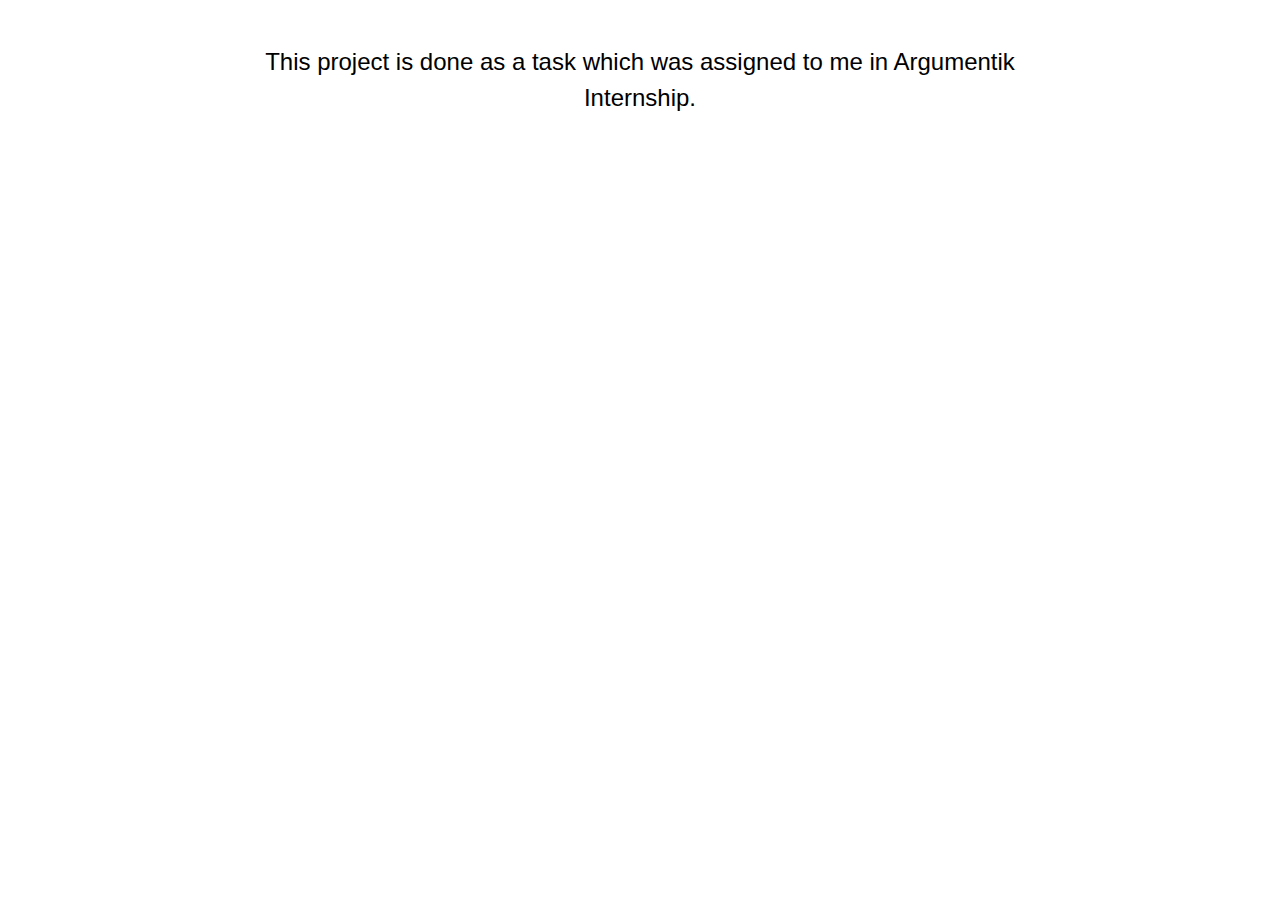
<file: about.html>
<!DOCTYPE html>
<html lang="en">

<head>
  <meta charset="UTF-8">
  <meta name="viewport" content="width=device-width, initial-scale=1.0">
  <title>About</title>
  <style>
    /* Global Styles */
    body {
      font-family: Arial, sans-serif;
      margin: 0;
      padding: 0;
    }

    /* Container Styles */
    .container {
      max-width: 800px;
      margin: 0 auto;
      padding: 20px;
    }

    /* Text Styles */
    .text {
      font-size: 24px;
      line-height: 1.5;
      text-align: center;
      margin-bottom: 40px;
    }

    /* Media Queries */
    @media (max-width: 600px) {
      .text {
        font-size: 20px;
        margin-bottom: 20px;
      }
    }
  </style>
</head>

<body>
  <div class="container">
    <p class="text">This project is done as a task which was assigned to me in Argumentik Internship.</p>
  </div>
</body>

</html>
</file>
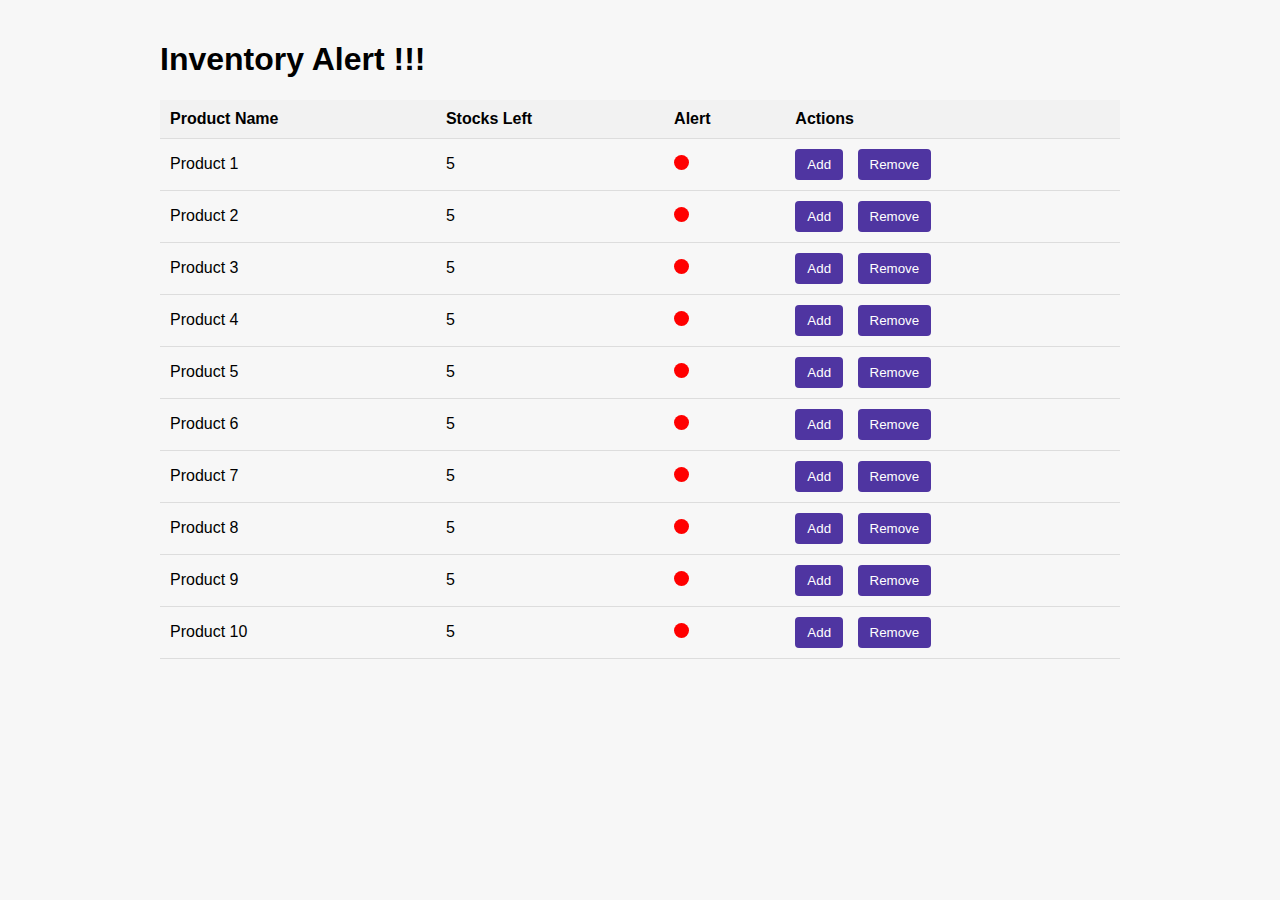
<file: inventory_alert.html>
<!DOCTYPE html>
<html lang="en">

<head>
  <meta charset="UTF-8">
  <meta name="viewport" content="width=device-width, initial-scale=1.0">
  <title>Inventory Alert</title>
  <style>
    body {
      font-family: Arial, sans-serif;
      margin: 0;
      padding: 0;
      background-color: #f7f7f7;
    }

    .container {
      max-width: 960px;
      margin: 0 auto;
      padding: 20px;
    }

    table {
      width: 100%;
      border-collapse: collapse;
    }

    th,
    td {
      padding: 10px;
      text-align: left;
      border-bottom: 1px solid #ddd;
    }

    th {
      background-color: #f2f2f2;
    }

    .flag {
      display: inline-block;
      width: 15px;
      height: 15px;
      background-color: red;
      border-radius: 50%;
    }

    .btn {
      display: inline-block;
      padding: 8px 12px;
      background-color: #4f35a1;
      color: #fff;
      border: none;
      border-radius: 4px;
      cursor: pointer;
    }

    .btn-add {
      margin-right: 10px;
    }

    @media screen and (max-width: 600px) {
      table {
        display: block;
        overflow-x: auto;
      }
    }
  </style>
</head>

<body>
  <div class="container">
    <h1>Inventory Alert !!!</h1>
    <table>
      <thead>
        <tr>
          <th>Product Name</th>
          <th>Stocks Left</th>
          <th>Alert</th>
          <th>Actions</th>
        </tr>
      </thead>
      <tbody>
        <tr>
          <td>Product 1</td>
          <td>5</td>
          <td><span class="flag"></span></td>
          <td>
            <button class="btn btn-add">Add</button>
            <button class="btn btn-remove">Remove</button>
          </td>
        </tr>
        <tr>
          <td>Product 2</td>
          <td>5</td>
          <td><span class="flag"></span></td>
          <td>
            <button class="btn btn-add">Add</button>
            <button class="btn btn-remove">Remove</button>
          </td>
        </tr>
        <tr>
          <td>Product 3</td>
          <td>5</td>
          <td><span class="flag"></span></td>
          <td>
            <button class="btn btn-add">Add</button>
            <button class="btn btn-remove">Remove</button>
          </td>
        </tr>
        <tr>
          <td>Product 4</td>
          <td>5</td>
          <td><span class="flag"></span></td>
          <td>
            <button class="btn btn-add">Add</button>
            <button class="btn btn-remove">Remove</button>
          </td>
        </tr>
        <tr>
          <td>Product 5</td>
          <td>5</td>
          <td><span class="flag"></span></td>
          <td>
            <button class="btn btn-add">Add</button>
            <button class="btn btn-remove">Remove</button>
          </td>
        </tr>
        <tr>
          <td>Product 6</td>
          <td>5</td>
          <td><span class="flag"></span></td>
          <td>
            <button class="btn btn-add">Add</button>
            <button class="btn btn-remove">Remove</button>
          </td>
        </tr>
        <tr>
          <td>Product 7</td>
          <td>5</td>
          <td><span class="flag"></span></td>
          <td>
            <button class="btn btn-add">Add</button>
            <button class="btn btn-remove">Remove</button>
          </td>
        </tr>
        <tr>
          <td>Product 8</td>
          <td>5</td>
          <td><span class="flag"></span></td>
          <td>
            <button class="btn btn-add">Add</button>
            <button class="btn btn-remove">Remove</button>
          </td>
        </tr>
        <tr>
          <td>Product 9</td>
          <td>5</td>
          <td><span class="flag"></span></td>
          <td>
            <button class="btn btn-add">Add</button>
            <button class="btn btn-remove">Remove</button>
          </td>
        </tr>
        <tr>
          <td>Product 10</td>
          <td>5</td>
          <td><span class="flag"></span></td>
          <td>
            <button class="btn btn-add">Add</button>
            <button class="btn btn-remove">Remove</button>
          </td>
        </tr>
        <!-- Add more rows for additional products -->
      </tbody>
    </table>
  </div>

  <script>
    // Get all the remove buttons
    const removeButtons = document.querySelectorAll('.btn-remove');

    // Add click event listener to each remove button
    removeButtons.forEach(button => {
      button.addEventListener('click', () => {
        const row = button.parentNode.parentNode;
        row.parentNode.removeChild(row);
      });
    });

    // Get the add button
    const addButton = document.querySelector('.btn-add');

    // Add click event listener to the add button
    addButton.addEventListener('click', () => {
      const tbody = document.querySelector('tbody');
      const newRow = document.createElement('tr');
      newRow.innerHTML = `
        <td>New Product</td>
        <td>10</td>
        <td></td>
        <td>
          <button class="btn btn-add">Add</button>
          <button class="btn btn-remove">Remove</button>
        </td>
      `;
      tbody.appendChild(newRow);
    });
  </script>
</body>

</html>
</file>
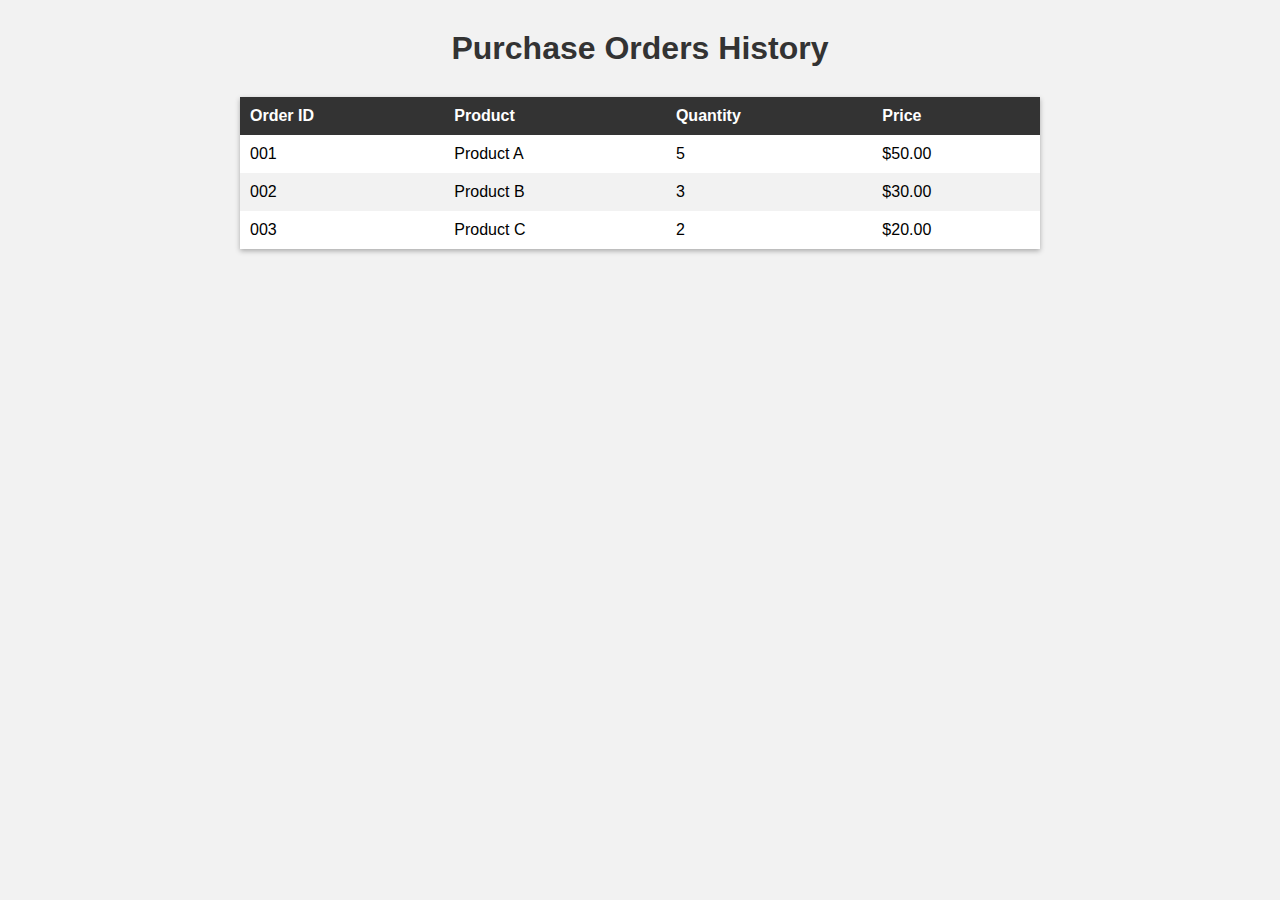
<file: purchase_orders.html>
<!DOCTYPE html>
<html>
<head>
  <title>Purchase Orders</title>
  <style>
    /* Add your desired styles here */
    body {
      font-family: Arial, sans-serif;
      background-color: #f2f2f2;
      margin: 0;
      padding: 0;
    }
    
    h1 {
      text-align: center;
      color: #333;
      margin-top: 30px;
    }
    
    .table-container {
      max-width: 800px;
      margin: 30px auto;
      background-color: #fff;
      box-shadow: 0 2px 5px rgba(0, 0, 0, 0.3);
    }
    
    table {
      width: 100%;
      border-collapse: collapse;
    }
    
    th, td {
      padding: 10px;
      text-align: left;
    }
    
    th {
      background-color: #333;
      color: #fff;
    }
    
    tr:nth-child(even) {
      background-color: #f2f2f2;
    }
    
    tr:hover {
      background-color: #ddd;
    }
    
    /* Transitions */
    .table-container {
      opacity: 0;
      transform: translateY(20px);
      transition: opacity 0.3s ease, transform 0.3s ease;
    }
    
    .table-container.show {
      opacity: 1;
      transform: translateY(0);
    }
  </style>
  <script>
    // JavaScript code for dynamic transitions
    document.addEventListener("DOMContentLoaded", function() {
      var tableContainer = document.querySelector(".table-container");
      tableContainer.classList.add("show");
    });
  </script>
</head>
<body>
  <h1>Purchase Orders History</h1>
  <div class="table-container">
    <table>
      <thead>
        <tr>
          <th>Order ID</th>
          <th>Product</th>
          <th>Quantity</th>
          <th>Price</th>
        </tr>
      </thead>
      <tbody>
        <tr>
          <td>001</td>
          <td>Product A</td>
          <td>5</td>
          <td>$50.00</td>
        </tr>
        <tr>
          <td>002</td>
          <td>Product B</td>
          <td>3</td>
          <td>$30.00</td>
        </tr>
        <tr>
          <td>003</td>
          <td>Product C</td>
          <td>2</td>
          <td>$20.00</td>
        </tr>
      </tbody>
    </table>
  </div>
</body>
</html>
</file>
